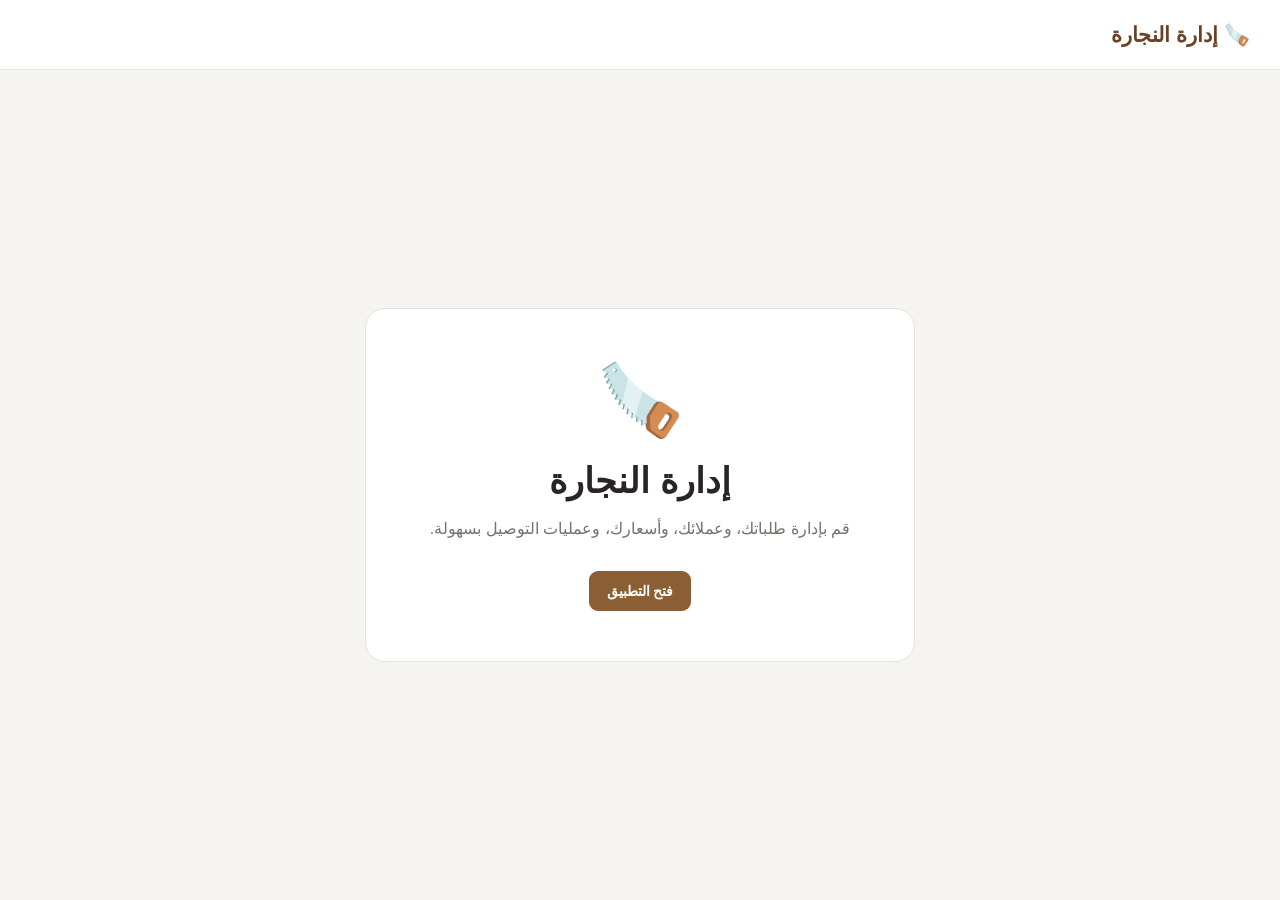
<file: index.html>
<!DOCTYPE html>
<html lang="ar" dir="rtl">

<head>

    <meta charset="UTF-8">

    <meta
        name="viewport"
        content="width=device-width, initial-scale=1.0"
    >

    <meta
        name="theme-color"
        content="#8b5e34"
    >

    <meta
        name="description"
        content="إدارة النجارة"
    >

    <link
        rel="manifest"
        href="manifest.json"
    >

    <link
        rel="stylesheet"
        href="css/style.css"
    >

    <title>إدارة النجارة</title>

</head>

<body>

<header class="header">

    <div class="logo">
        🪚 إدارة النجارة
    </div>

</header>


<main class="home">

    <div class="home-card">

        <div class="home-icon">
            🪚
        </div>

        <h1>
            إدارة النجارة
        </h1>

        <p>
            قم بإدارة طلباتك،
            وعملائك، وأسعارك، وعمليات التوصيل بسهولة.
        </p>

        <a
            href="dashboard.html"
            class="btn btn-primary"
        >
            فتح التطبيق
        </a>

    </div>

</main>


<script>

if ("serviceWorker" in navigator) {

    navigator.serviceWorker.register(
        "service-worker.js"
    );

}

</script>

</body>

</html>
</file>
<file: css/style.css>
* {
    box-sizing: border-box;
    margin: 0;
    padding: 0;
}


body {
    font-family:
        Arial,
        Helvetica,
        sans-serif;

    background: #f6f4f1;

    color: #292524;

    min-height: 100vh;
}


.header {
    height: 70px;

    background: #ffffff;

    border-bottom:
        1px solid #e7e2dc;

    display: flex;

    align-items: center;

    justify-content: space-between;

    padding: 0 30px;
}


.logo {
    font-size: 21px;

    font-weight: bold;

    color: #6b4226;
}


.header-link {
    text-decoration: none;

    color: #57534e;

    font-weight: 600;
}


.container {
    max-width: 1150px;

    margin: auto;

    padding: 35px 20px;
}


.page-header {
    display: flex;

    justify-content: space-between;

    align-items: center;

    margin-bottom: 30px;
}


.page-header h1 {
    font-size: 32px;

    margin-bottom: 5px;
}


.page-header p {
    color: #78716c;
}


.btn {
    border: none;

    border-radius: 9px;

    padding: 12px 18px;

    font-size: 14px;

    font-weight: 700;

    cursor: pointer;

    text-decoration: none;

    display: inline-flex;

    justify-content: center;

    align-items: center;

    transition: 0.2s;
}


.btn:hover {
    transform:
        translateY(-1px);
}


.btn:disabled {
    opacity: 0.6;

    cursor: not-allowed;
}


.btn-primary {
    background: #8b5e34;

    color: white;
}


.btn-primary:hover {
    background: #704725;
}


.btn-secondary {
    background: #eee7df;

    color: #6b4226;
}


.btn-danger {
    background: #fee2e2;

    color: #b91c1c;
}


.btn-light {
    background: #f0eeeb;

    color: #44403c;
}


.stats {
    display: grid;

    grid-template-columns:
        repeat(3, 1fr);

    gap: 20px;

    margin-bottom: 35px;
}


.stat-card {
    background: white;

    border:
        1px solid #e7e2dc;

    border-radius: 15px;

    padding: 20px;

    display: flex;

    align-items: center;

    gap: 15px;
}


.stat-icon {
    width: 50px;

    height: 50px;

    border-radius: 12px;

    background: #f1e9df;

    display: flex;

    justify-content: center;

    align-items: center;

    font-size: 23px;
}


.stat-card strong {
    display: block;

    font-size: 21px;

    margin-bottom: 4px;
}


.stat-card span {
    color: #78716c;

    font-size: 13px;
}


.section-title {
    margin-bottom: 15px;
}


.section-title h2 {
    font-size: 22px;
}


#listeCommandes {
    display: grid;

    gap: 16px;
}


.commande-card {
    background: white;

    border:
        1px solid #e7e2dc;

    border-radius: 16px;

    padding: 22px;
}


.commande-header {
    display: flex;

    justify-content: space-between;

    gap: 15px;

    margin-bottom: 15px;
}


.commande-header h3 {
    font-size: 20px;

    margin-bottom: 7px;
}


.client {
    color: #78716c;

    font-size: 14px;
}


.livraison {
    color: #8b5e34;

    font-weight: bold;

    white-space: nowrap;
}


.description {
    color: #57534e;

    line-height: 1.5;

    padding: 12px;

    background: #faf9f7;

    border-radius: 8px;

    margin-bottom: 18px;
}


.finance {
    display: grid;

    grid-template-columns:
        repeat(3, 1fr);

    gap: 15px;

    margin-bottom: 20px;
}


.finance > div {
    padding: 12px;

    background: #faf9f7;

    border-radius: 9px;
}


.finance span {
    display: block;

    font-size: 12px;

    color: #78716c;

    margin-bottom: 5px;
}


.finance strong {
    font-size: 16px;
}


.finance .avance {
    color: #15803d;
}


.finance .reste {
    color: #b45309;
}


.finance .paye {
    color: #15803d;
}


.commande-actions {
    display: flex;

    justify-content: flex-end;

    gap: 8px;
}


.form-container {
    max-width: 700px;

    margin: auto;

    padding: 40px 20px;
}


.form-card {
    background: white;

    border:
        1px solid #e7e2dc;

    border-radius: 18px;

    padding: 30px;
}


.form-card h1 {
    margin-bottom: 8px;
}


.form-description {
    color: #78716c;

    margin-bottom: 28px;
}


.form-group {
    margin-bottom: 20px;
}


.form-group label {
    display: block;

    margin-bottom: 8px;

    font-weight: 700;
}


.form-group input,
.form-group textarea {
    width: 100%;

    padding: 13px;

    border:
        1px solid #d6d3d1;

    border-radius: 9px;

    font-size: 15px;

    outline: none;

    font-family: inherit;
}


.form-group input:focus,
.form-group textarea:focus {
    border-color: #8b5e34;

    box-shadow:
        0 0 0 3px
        rgba(139, 94, 52, 0.12);
}


.form-row {
    display: grid;

    grid-template-columns:
        1fr 1fr;

    gap: 15px;
}


.reste-preview {
    background: #f1e9df;

    color: #6b4226;

    border-radius: 10px;

    padding: 14px;

    margin-bottom: 20px;
}


.reste-preview strong {
    font-size: 18px;

    margin-left: 5px;
}


.error-text {
    color: #dc2626 !important;
}


.form-actions {
    display: flex;

    justify-content: flex-end;

    gap: 10px;

    margin-top: 25px;
}


.message {
    margin-top: 20px;

    padding: 12px;

    border-radius: 8px;

    display: none;
}


.message.success {
    display: block;

    background: #dcfce7;

    color: #166534;
}


.message.error {
    display: block;

    background: #fee2e2;

    color: #991b1b;
}


.loading {
    text-align: center;

    padding: 30px;

    color: #78716c;
}


.empty-state {
    background: white;

    border:
        1px solid #e7e2dc;

    border-radius: 16px;

    text-align: center;

    padding: 50px 20px;
}


.empty-state > div {
    font-size: 50px;

    margin-bottom: 15px;
}


.empty-state h2 {
    margin-bottom: 8px;
}


.empty-state p {
    color: #78716c;

    margin-bottom: 20px;
}


.home {
    min-height:
        calc(100vh - 70px);

    display: flex;

    justify-content: center;

    align-items: center;

    padding: 20px;
}


.home-card {
    background: white;

    width: 100%;

    max-width: 550px;

    text-align: center;

    padding: 50px 30px;

    border-radius: 20px;

    border:
        1px solid #e7e2dc;
}


.home-icon {
    font-size: 70px;

    margin-bottom: 20px;
}


.home-card h1 {
    font-size: 35px;

    margin-bottom: 15px;
}


.home-card p {
    color: #78716c;

    line-height: 1.6;

    margin-bottom: 30px;
}


@media (max-width: 700px) {

    .header {
        padding: 0 15px;
    }


    .logo {
        font-size: 17px;
    }


    .container {
        padding:
            25px 15px;
    }


    .page-header {
        flex-direction: column;

        align-items: flex-start;

        gap: 15px;
    }


    .page-header .btn {
        width: 100%;
    }


    .stats {
        grid-template-columns: 1fr;
    }


    .commande-header {
        flex-direction: column;
    }


    .livraison {
        white-space: normal;
    }


    .finance {
        grid-template-columns: 1fr;
    }


    .commande-actions {
        flex-direction: column;
    }


    .commande-actions .btn {
        width: 100%;
    }


    .form-card {
        padding: 22px;
    }


    .form-row {
        grid-template-columns: 1fr;
    }


    .form-actions {
        flex-direction: column-reverse;
    }


    .form-actions .btn {
        width: 100%;
    }

}
</file>
